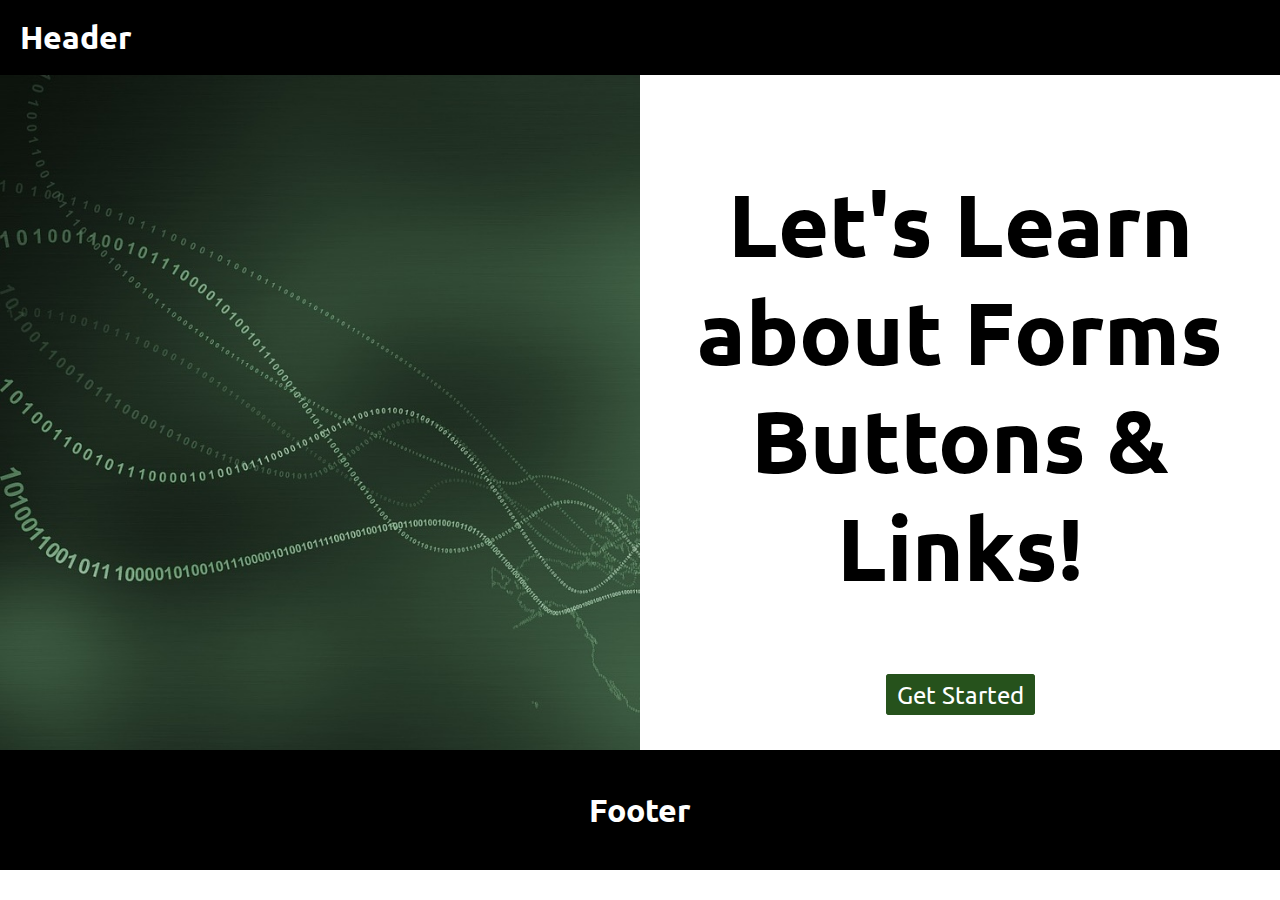
<file: html-pages/index.html>
<!DOCTYPE html>
<html lang="en">

<head>
    <meta charset="UTF-8">
    <meta name="viewport" content="width=device-width, initial-scale=1.0">

    <!-- Importing Google Fonts -->
    <link rel="preconnect" href="https://fonts.googleapis.com">
    <link rel="preconnect" href="https://fonts.gstatic.com" crossorigin>
    <link href="https://fonts.googleapis.com/css2?family=Ubuntu:wght@400;500;700&display=swap" rel="stylesheet">

    <!-- Linking CSS File -->
    <link rel="stylesheet" href="../css/style.css">

    <title>Practice | Forms, Links & More Styles</title>
</head>

<body>
    <header>
        <a href="./index.html">
            <h1>Header</h1>
        </a>
    </header>
    <main class="main-container">
        <section class="img-container wide">
        </section>
        <section class="big-text">
            <h1>Let's Learn about Forms Buttons & Links!</h1>
            <a href="./first-form.html" class="start-btn">Get Started</a>
        </section>
        <section class="img-container mobile">
        </section>
    </main>
    <footer>
        <h1>Footer</h1>
    </footer>

</body>

</html>
</file>
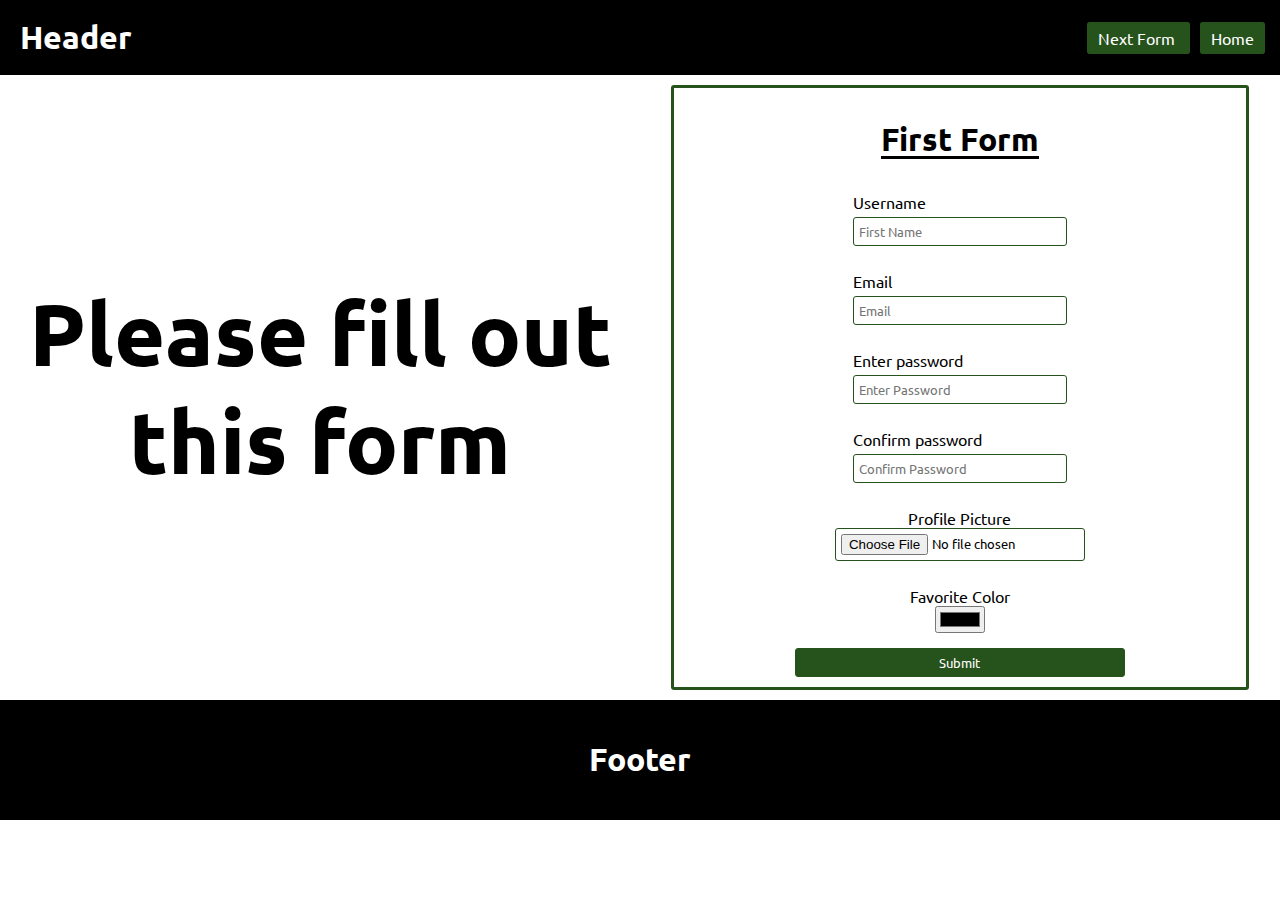
<file: html-pages/first-form.html>
<!DOCTYPE html>
<html lang="en">

<head>
    <meta charset="UTF-8">
    <meta name="viewport" content="width=device-width, initial-scale=1.0">

    <!-- Importing Google Fonts -->
    <link rel="preconnect" href="https://fonts.googleapis.com">
    <link rel="preconnect" href="https://fonts.gstatic.com" crossorigin>
    <link href="https://fonts.googleapis.com/css2?family=Ubuntu:wght@400;500;700&display=swap" rel="stylesheet">

    <!-- Linking CSS File -->
    <link rel="stylesheet" href="../css/style.css">

    <title>Practice | Forms, Links & More Styles</title>
</head>

<body>
    <header>
        <!--
    USING ANCHOR TAGS TO CREATE LINKS
    ---------------------------------
    Anchor tags are incredibly useful! They enable you to add links to words, create buttons, or even add links to entire elements!

    Links are created with the <a> tag and allow the user to visit a url or path specified in the 'href' attribute. This can be helpful for navigation to a new website, a different section on th e current page, or a seperate page within the same site (see example below).

    -->
        <a href="./index.html">
            <h1>Header</h1>
        </a>
        <section class="btn-container">
            <a href="./next-form.html" class="nav-btn">
                Next Form
            </a>
            <a href="./index.html" class="nav-btn">
                Home
            </a>
        </section>
    </header>
    <main class="main-container">
        <section class="big-text">
            <h1>Please fill out this form</h1>
        </section>
        <section class="form-container">
            <!--
        BUILDING FORMS
        --------------
        Forms are how users can interact with a website to submit information. Take a look at the different input types and how they are displayed in the browser.

        FORM ACCESSIBILITY
          - The <label> tag connects to the user input field when the 'for' attribute matches the 'name' or 'id' attribute of the <input> tag. (see examples below)
          - This connection increases the input touch/clickable area and helps assistive technologies like screen readers recognize the input field to inform the user of what information is required.

        INPUT TYPES (Used in this form)
          - Text
          - Email
          - Password
          - File Upload
          - Color
          - Submit

        SEARCH & APPLY
        Forms: Number Inputs
          - The forms do not include number inputs. You may need to create one for your project, so you can use your searching skills to find out how!

        -->
            <form action="#">
                <h1 class="form-title">First Form</h1>
                <div class="input-container">
                    <label for="username" class="input-label">Username</label>
                    <input class="input-field" type="text" name="username" placeholder="First Name">
                </div>
                <div class="input-container">
                    <label for="email" class="input-label">Email</label>
                    <input class="input-field" type="email" name="email" placeholder="Email">
                </div>
                <div class="input-container">
                    <label for="password" class="input-label">Enter password</label>
                    <input class="input-field txt" type="password" name="password" placeholder="Enter Password">
                </div>
                <div class="input-container">
                    <label for="password" class="input-label">Confirm password</label>
                    <input class="input-field" type="password" name="password2" placeholder="Confirm Password">
                </div>
                <div class="input-container">
                    <label for="profile-picture">Profile Picture</label>
                    <input class="input-field file" type="file" id="profile-picture">
                </div>
                <div class="input-container">
                    <label for="color">Favorite Color</label>
                    <input type="color" name="color" class="color-selector">
                </div>
                <input class="form-btn" type="submit" value="Submit">
            </form>
        </section>
    </main>
    <footer>
        <h1>Footer</h1>
    </footer>
</body>

</html>
</file>
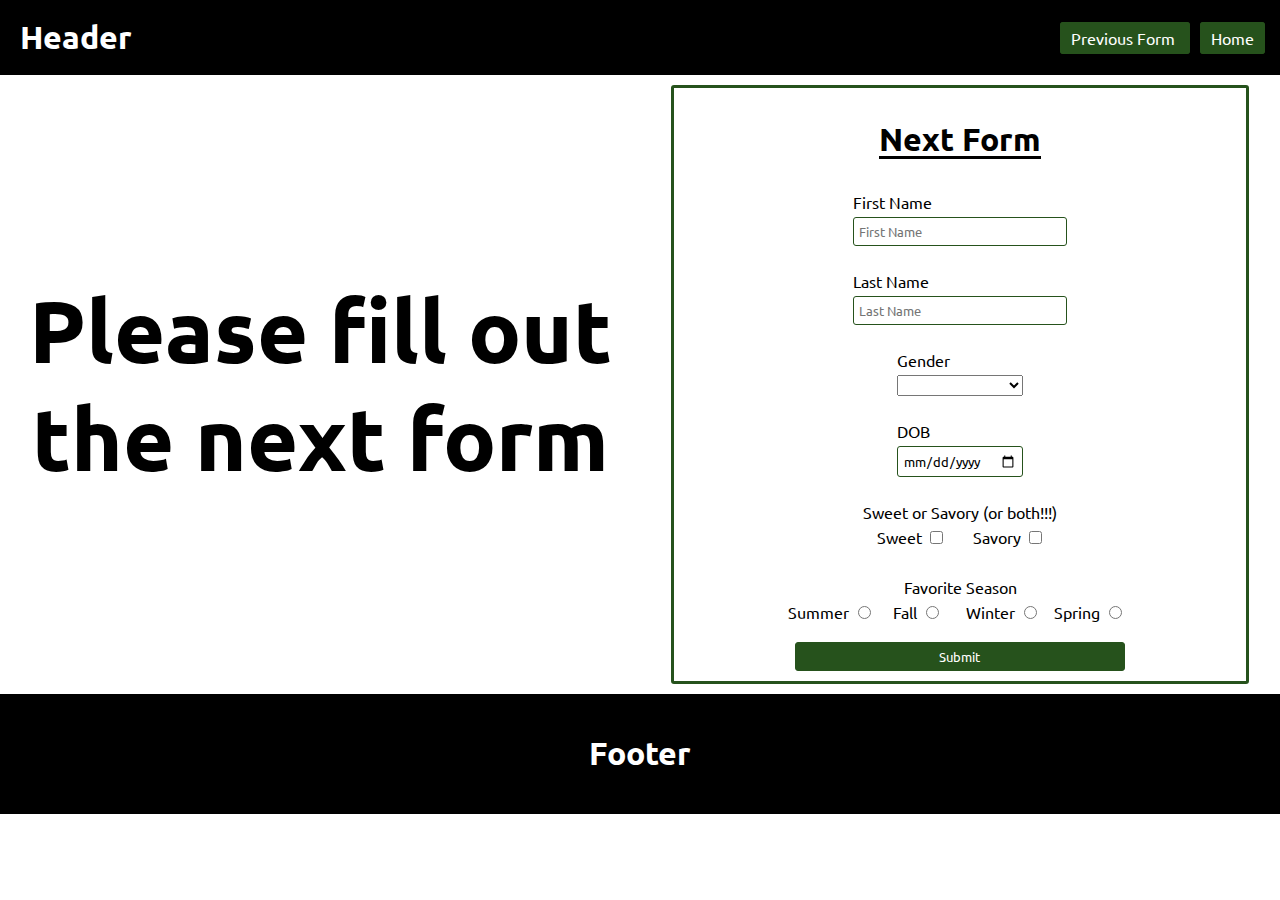
<file: html-pages/next-form.html>
<!DOCTYPE html>
<html lang="en">

<head>
    <meta charset="UTF-8">
    <meta name="viewport" content="width=device-width, initial-scale=1.0">

    <!-- Importing Google Fonts -->
    <link rel="preconnect" href="https://fonts.googleapis.com">
    <link rel="preconnect" href="https://fonts.gstatic.com" crossorigin>
    <link href="https://fonts.googleapis.com/css2?family=Ubuntu:wght@400;500;700&display=swap" rel="stylesheet">

    <!-- Linking CSS File -->
    <link rel="stylesheet" href="../css/style.css">

    <title>Practice | Forms, Links & More Styles</title>
</head>

<body>
    <header>
        <a href="./index.html">
            <h1>Header</h1>
        </a>
        <section class="btn-container">
            <a href="./first-form.html" class="nav-btn">
                Previous Form
            </a>
            <a href="./index.html" class="nav-btn">
                Home
            </a>
        </section>
    </header>
    <main class="main-container">
        <section class="big-text">
            <h1>Please fill out the next form</h1>
        </section>
        <section class="form-container">
            <!--
        BUILDING FORMS
        --------------

        INPUT TYPES (Used in this form)
          - Text
          - User Choice (see example below)
          - Date
          - Radio
          - Submit

        -->
            <form action="">
                <h1 class="form-title">Next Form</h1>
                <div class="input-container">
                    <label for="first-name" class="input-label">First Name</label>
                    <input class="input-field" type="text" name="name" placeholder="First Name">
                </div>
                <div class="input-container">
                    <label for="last-name" class="input-label">Last Name</label>
                    <input class="input-field" type="text" name="name" placeholder="Last Name">
                </div>
                <div class="input-container">
                    <!--
                USER CHOICE
                -----------
                When creating a dropdown for user choices, the <select> tag is used and encloses an <option> tag for each choice.

                You have multiple options for choosing what to display in the dropdown before it is expanded:
                  - display a default choice with the 'selected' attribute
                  - display a prompt for the user, also with the 'selected' attribute
                  - display nothing by creating an empty <option> and adding both the 'selected' and 'disabled' attributes (see example below).

                -->
                    <label for="gender" class="input-label">Gender</label>
                    <select name="input-field" name="gender" id="gender">
                        <option value="" selected disabled></option>
                        <option value="male">Male</option>
                        <option value="female">Female</option>
                        <option value="non-binary">Non-Binary</option>
                        <option value="other">Other</option>
                        <option value="decline-to-answer">Decline to answer</option>
                    </select>
                </div>
                <div class="input-container">
                    <label for="DOB" class="input-label">DOB</label>
                    <input class="input-field" type="date" name="DOB">
                </div>
                <div class="input-container">
                    <span>Sweet or Savory (or both!!!)</span>
                    <div class="checkbox-container">
                        <div class="checkbox">
                            <label for="sweet">Sweet</label>
                            <input class="input-field" type="checkbox" name="sweet">
                        </div>
                        <div class="checkbox">
                            <label for="savory">Savory</label>
                            <input class="input-field" type="checkbox" name="savory">
                        </div>
                    </div>
                </div>
                <div class="input-container">
                    <span>Favorite Season</span>
                    <div class="radio-container">
                        <div class="radio">
                            <label for="summer">Summer</label>
                            <input type="radio" name="season" value="summer">
                        </div>
                        <div class="radio">
                            <label for="fall">Fall</label>
                            <input type="radio" name="season" value="fall">
                        </div>
                        <div class="radio">
                            <label for="winter">Winter</label>
                            <input type="radio" name="season" value="winter">
                        </div>
                        <div class="radio">
                            <label for="spring">Spring</label>
                            <input type="radio" name="season" value="spring">
                        </div>
                    </div>
                </div>
                <button type="submit" class="form-btn">Submit</button>
            </form>
        </section>
    </main>
    <footer>
        <h1>Footer</h1>
    </footer>
</body>

</html>
</file>
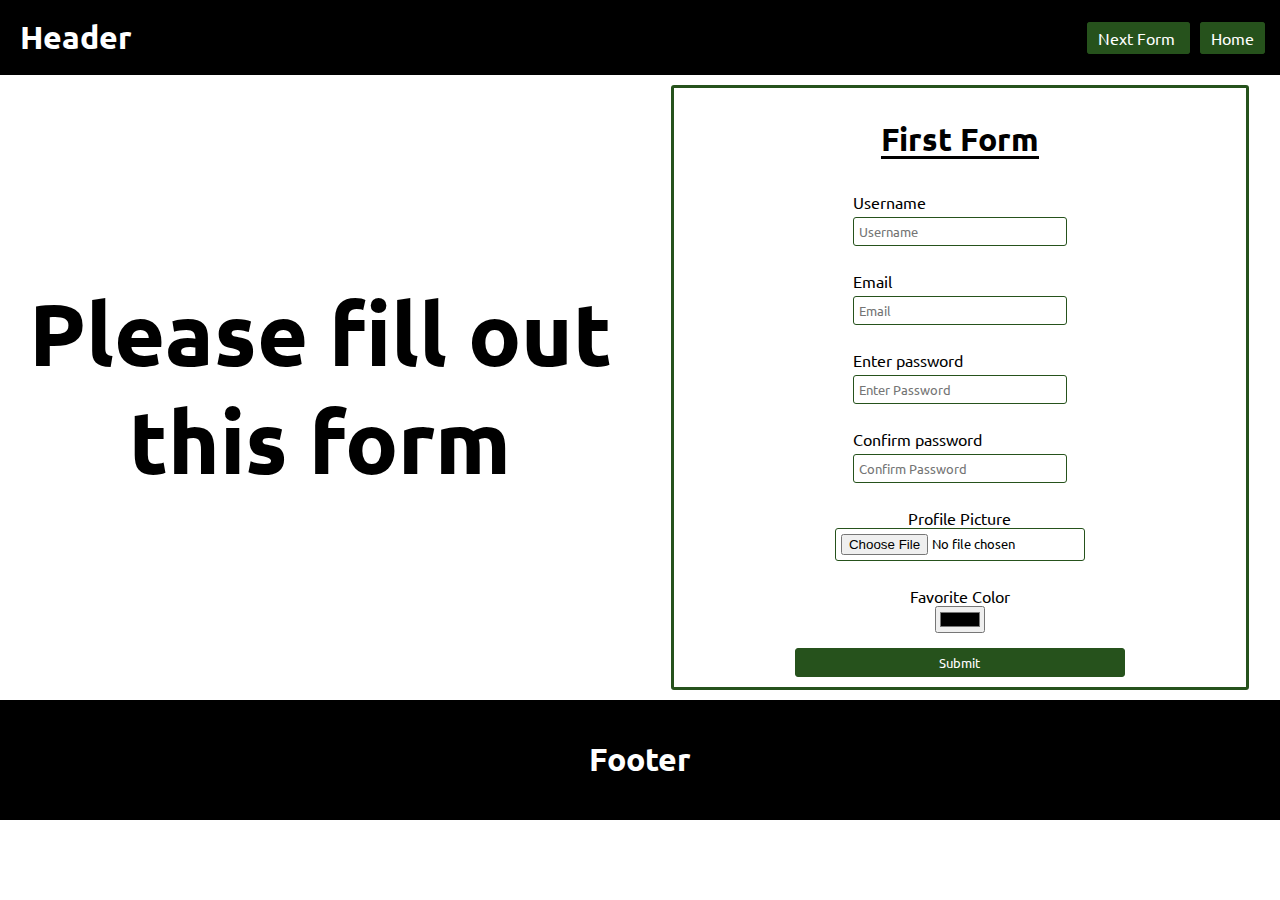
<file: practice/html-pages/first-form.html>
<!DOCTYPE html>
<html lang="en">

<head>
    <meta charset="UTF-8">
    <meta name="viewport" content="width=device-width, initial-scale=1.0">

    <!-- Importing Google Fonts -->
    <link rel="preconnect" href="https://fonts.googleapis.com">
    <link rel="preconnect" href="https://fonts.gstatic.com" crossorigin>
    <link href="https://fonts.googleapis.com/css2?family=Ubuntu:wght@400;500;700&display=swap" rel="stylesheet">

    <!-- Linking CSS File -->
    <link rel="stylesheet" href="../css/style.css">

    <title>Practice | Forms, Links & More Styles</title>
</head>

<body>
    <header>
        <!--
    USING ANCHOR TAGS TO CREATE LINKS
    ---------------------------------
    Anchor tags are incredibly useful! They enable you to add links to words, create buttons, or even add links to entire elements!

    Links are created with the <a> tag and allow the user to visit a url or path specified in the 'href' attribute. This can be helpful for navigation to a new website, a different section on th e current page, or a seperate page within the same site (see example below).

    -->
        <a href="./index.html">
            <h1>Header</h1>
        </a>
        <section class="btn-container">
            <a href="./next-form.html" class="nav-btn">
                Next Form
            </a>
            <a href="./index.html" class="nav-btn">
                Home
            </a>
        </section>
    </header>
    <main class="main-container">
        <section class="big-text">
            <h1>Please fill out this form</h1>
        </section>
        <section class="form-container">
            <!--
        BUILDING FORMS
        --------------
        Forms are how users can interact with a website to submit information. Take a look at the different input types and how they are displayed in the browser.

        FORM ACCESSIBILITY
          - The <label> tag connects to the user input field when the 'for' attribute matches the 'name' or 'id' attribute of the <input> tag. (see examples below)
          - This connection increases the input touch/clickable area and helps assistive technologies like screen readers recognize the input field to inform the user of what information is required.

        INPUT TYPES (Used in this form)
          - Text
          - Email
          - Password
          - File Upload
          - Color
          - Submit

        SEARCH & APPLY
        Forms: Number Inputs
          - The forms do not include number inputs. You may need to create one for your project, so you can use your searching skills to find out how!

        -->
            <form action="#">
                <h1 class="form-title">First Form</h1>
                <div class="input-container">
                    <label for="username" class="input-label">Username</label>
                    <input class="input-field" type="text" name="username" placeholder="Username">
                </div>
                <div class="input-container">
                    <label for="email" class="input-label">Email</label>
                    <input class="input-field" type="email" name="email" placeholder="Email">
                </div>
                <div class="input-container">
                    <label for="password" class="input-label">Enter password</label>
                    <input class="input-field txt" type="password" name="password" placeholder="Enter Password">
                </div>
                <div class="input-container">
                    <label for="password" class="input-label">Confirm password</label>
                    <input class="input-field" type="password" name="password2" placeholder="Confirm Password">
                </div>
                <div class="input-container">
                    <label for="profile-picture">Profile Picture</label>
                    <input class="input-field file" type="file" id="profile-picture">
                </div>
                <div class="input-container">
                    <label for="color">Favorite Color</label>
                    <input type="color" name="color" class="color-selector">
                </div>
                <input class="form-btn" type="submit" value="Submit">
            </form>
        </section>
    </main>
    <footer>
        <h1>Footer</h1>
    </footer>
</body>

</html>
</file>
<file: css/style.css>
/*******************************************/
/*              BASE STYLES                */
/*******************************************/

* {
font-family: "Ubuntu";
box-sizing: border-box;
}

body {
	margin: 0;
}

/*******************************************/
/*             PAGE CONTAINERS             */
/*******************************************/

header,
footer {
	display: flex;
	flex-direction: row;
	align-items: center;

	padding: 0 10px;

	background-color: black;
	color: white;
}

header {
	justify-content: space-between;
	height: 75px;
}

.main-container {
	display: grid;
	grid-template-rows: auto;
	grid-template-columns: 1fr;
	justify-content: center;
	align-items: center;

	margin: 0 auto;
}

/*
BACKGROUND IMAGES
-----------------
The background image and how it is displayed within the element can be set using the 'background-image' and 'background-size' properties.

SEARCH & APPLY
  - CSS background properties
  - CSS display property
  - Viewport Units

MDN web docs are a great resource to learn more!
*/

.img-container {
	background-image: url('../image.jpg');
	background-size: cover;

	height: 30vh;

	background-color: #162d10;
}

.wide {
	display: none;
}

.img-container img {
	height: 80vh;
	margin: 0;
}

footer {
	justify-content: center;

	height: 120px;

	margin: 0;
}

@media screen and (min-width: 451px) {
	.mobile {
		height: 50vh;
	}
}

@media screen and (min-width: 781px) {
	.main-container {
		grid-template-columns: 1fr 1fr;
	}

	.wide {
		display: initial;

		height: 75vh;
	}

	.mobile {
		display: none;
	}
}

@media screen and (min-width: 1441px) {
	.main-container {
		max-width: 1440px;
	}
}

/*******************************************/
/*             FORM | BUTTONS              */
/*******************************************/

.form-container,
form {
	width: 95%;

	display: flex;
	flex-direction: column;
	flex-wrap: wrap;
	justify-content: center;
	align-content: center;
	text-align: center;

	margin: 5px auto;
}

form {
	padding: 10px;
	border: 3px solid #26521c;
	border-radius: 3px;
}

.form-title {
	text-decoration: underline;
	text-underline-offset: 5px;
}

.input-container {
	display: flex;
	flex-direction: column;
	flex-wrap: wrap;
	justify-content: center;
	align-content: center;
	text-align: center;

	margin: 5px auto 10px auto;
	padding: 5px;
}

.input-label {
	text-align: left;
	margin-bottom: 5px;
}

.input-field {
	padding: 5px;
	border: 1px solid #26521c;

	border-radius: 3px;
}

.file {
	margin: 0 auto;
}

.color-selector {
	margin: 0 auto;
}

.checkbox-container {
	display: grid;
	grid-template-rows: auto;
	grid-template-columns: 1fr 1fr;
	justify-content: center;
	align-items: center;
}

.radio-container {
	display: grid;
	grid-template-rows: auto;
	grid-template-columns: 1fr 1fr 1fr 1fr;
}

.checkbox,
.radio {
	margin: 5px auto;
}

.start-btn,
.nav-btn,
.form-btn {
	margin: 0 auto;
	padding: 5px 10px;

	background-color: #26521c;
	border: 1px solid #26521c;
	border-radius: 3px;

	color: white;

	transition: all .2s linear;
}

.nav-btn {
	margin: 0 5px;
}

/*
PSEUDO-CLASSES (Buttons & Links)
--------------------------------
The CSS pseudo-classes below are typically used for buttons and links. The user takes an action, causing a change in the element's state that can be targeted for styling.

  - :hover - used to modify the styling when the cursor is hovering over an element
  - :active - used to modify the styling when the element is clicked

SEARCH & APPLY
  - CSS Pseudo-Classes (for user actions)
  - CSS Transitions

MDN is a great resource to learn more!
*/

.start-btn:hover,
.nav-btn:hover,
.form-btn:hover {
	border: 1px solid #162d10;
	background-color: #162d10;
	border-radius: 3px;
}

.start-btn:active,
.nav-btn:active,
.form-btn:active {
	border: 1px solid #222322;
	background-color: #222322;
	border-radius: 3px;
}

.start-btn {
	font-size: 1.5rem;
}

.form-btn {
	width: 60%;
}

/*******************************************/
/*                TEXT STYLES              */
/*******************************************/

a {
	list-style: none;
	text-decoration: none;

	margin: 0 10px;

	color: inherit;
}

.big-text {
	text-align: center;
	font-size: 2.5rem;

	margin: 25px auto;
	padding: 0 20px;
}

@media screen and (min-width: 781px) {
	.big-text {
		text-align: center;
		font-size: 2.75rem;

		margin: 25px auto;
	}
}
</file>
<file: practice/css/style.css>
/*******************************************/
/*              BASE STYLES                */
/*******************************************/

* {
font-family: "Ubuntu";
box-sizing: border-box;
}

body {
	margin: 0;
}

/*******************************************/
/*             PAGE CONTAINERS             */
/*******************************************/

header,
footer {
	display: flex;
	flex-direction: row;
	align-items: center;

	padding: 0 10px;

	background-color: black;
	color: white;
}

header {
	justify-content: space-between;
	height: 75px;
}

.main-container {
	display: grid;
	grid-template-rows: auto;
	grid-template-columns: 1fr;
	justify-content: center;
	align-items: center;

	margin: 0 auto;
}

/*
BACKGROUND IMAGES
-----------------
The background image and how it is displayed within the element can be set using the 'background-image' and 'background-size' properties.

SEARCH & APPLY
  - CSS background properties
  - CSS display property
  - Viewport Units

MDN web docs are a great resource to learn more!
*/

.img-container {
	background-image: url('../image.jpg');
	background-size: cover;

	height: 30vh;

	background-color: #162d10;
}

.wide {
	display: none;
}

.img-container img {
	height: 80vh;
	margin: 0;
}

footer {
	justify-content: center;

	height: 120px;

	margin: 0;
}

@media screen and (min-width: 451px) {
	.mobile {
		height: 50vh;
	}
}

@media screen and (min-width: 781px) {
	.main-container {
		grid-template-columns: 1fr 1fr;
	}

	.wide {
		display: initial;

		height: 75vh;
	}

	.mobile {
		display: none;
	}
}

@media screen and (min-width: 1441px) {
	.main-container {
		max-width: 1440px;
	}
}

/*******************************************/
/*             FORM | BUTTONS              */
/*******************************************/

.form-container,
form {
	width: 95%;

	display: flex;
	flex-direction: column;
	flex-wrap: wrap;
	justify-content: center;
	align-content: center;
	text-align: center;

	margin: 5px auto;
}

form {
	padding: 10px;
	border: 3px solid #26521c;
	border-radius: 3px;
}

.form-title {
	text-decoration: underline;
	text-underline-offset: 5px;
}

.input-container {
	display: flex;
	flex-direction: column;
	flex-wrap: wrap;
	justify-content: center;
	align-content: center;
	text-align: center;

	margin: 5px auto 10px auto;
	padding: 5px;
}

.input-label {
	text-align: left;
	margin-bottom: 5px;
}

.input-field {
	padding: 5px;
	border: 1px solid #26521c;

	border-radius: 3px;
}

.file {
	margin: 0 auto;
}

.color-selector {
	margin: 0 auto;
}

.checkbox-container {
	display: grid;
	grid-template-rows: auto;
	grid-template-columns: 1fr 1fr;
	justify-content: center;
	align-items: center;
}

.radio-container {
	display: grid;
	grid-template-rows: auto;
	grid-template-columns: 1fr 1fr 1fr 1fr;
}

.checkbox,
.radio {
	margin: 5px auto;
}

.start-btn,
.nav-btn,
.form-btn {
	margin: 0 auto;
	padding: 5px 10px;

	background-color: #26521c;
	border: 1px solid #26521c;
	border-radius: 3px;

	color: white;

	transition: all .2s linear;
}

.nav-btn {
	margin: 0 5px;
}

/*
PSEUDO-CLASSES (Buttons & Links)
--------------------------------
The CSS pseudo-classes below are typically used for buttons and links. The user takes an action, causing a change in the element's state that can be targeted for styling.

  - :hover - used to modify the styling when the cursor is hovering over an element
  - :active - used to modify the styling when the element is clicked

SEARCH & APPLY
  - CSS Pseudo-Classes (for user actions)
  - CSS Transitions

MDN is a great resource to learn more!
*/

.start-btn:hover,
.nav-btn:hover,
.form-btn:hover {
	border: 1px solid #162d10;
	background-color: #162d10;
	border-radius: 3px;
}

.start-btn:active,
.nav-btn:active,
.form-btn:active {
	border: 1px solid #222322;
	background-color: #222322;
	border-radius: 3px;
}

.start-btn {
	font-size: 1.5rem;
}

.form-btn {
	width: 60%;
}

/*******************************************/
/*                TEXT STYLES              */
/*******************************************/

a {
	list-style: none;
	text-decoration: none;

	margin: 0 10px;

	color: inherit;
}

.big-text {
	text-align: center;
	font-size: 2.5rem;

	margin: 25px auto;
	padding: 0 20px;
}

@media screen and (min-width: 781px) {
	.big-text {
		text-align: center;
		font-size: 2.75rem;

		margin: 25px auto;
	}
}
</file>
